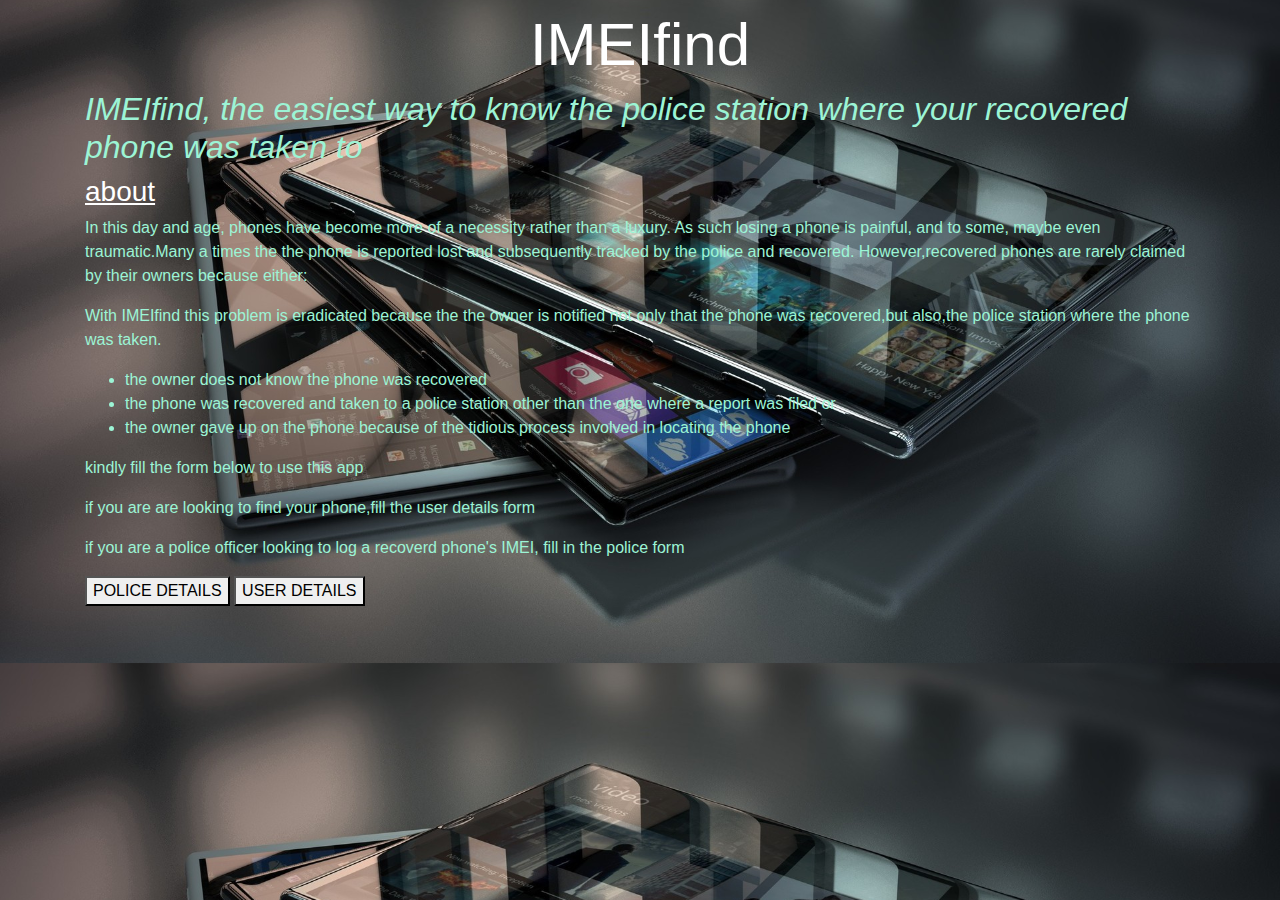
<file: richie.html>
<!DOCTYPE html>
<html lang="en">

<head>
  <meta charset="UTF-8">
  <meta name="viewport" content="width=device-width, initial-scale=1.0">
  <meta http-equiv="X-UA-Compatible" content="ie=edge">
  <link href="css/bootstrap.css" rel="stylesheet" type="text/css">
  <link href="css/animate.css" rel="stylesheet" type="text/css">
  <link href="css/styles.css" rel="stylesheet" type="text/css">
  <link href="css/animate.css" rel="stylesheet" type="text/css">
  <title>IMEIfind</title>
</head>

<body background="img/phone.jpg">


  <div class="container-fluid">
    <center>
      <header>IMEIfind</header>
    </center>
  </div>

  <div class="container">
    <h2><em>IMEIfind, the easiest way to know the police station where your recovered phone was taken to</em></h2>

    <h3>about</h3>
    <p>In this day and age, phones have become more of a necessity rather than a luxury. As such losing a phone is painful, and to some, maybe even traumatic.Many a times the the phone is reported lost and subsequently tracked by the police and recovered.
      However,recovered phones are rarely claimed by their owners because either:</p>

    <p>With IMEIfind this problem is eradicated because the the owner is notified not only that the phone was recovered,but also,the police station where the phone was taken. </p>
    <ul>
      <li>the owner does not know the phone was recovered</li>
      <li>the phone was recovered and taken to a police station other than the one where a report was filed or</li>
      <li>the owner gave up on the phone because of the tidious process involved in locating the phone</li>
    </ul>
    <p>kindly fill the form below to use this app</p>
    <p>if you are are looking to find your phone,fill the user details form</p>
    <p>if you are a police officer looking to log a recoverd phone's IMEI, fill in the police form</p>

    <a href="police/police.html"><button class="btn-succces1">POLICE DETAILS</button></a>
    <a href="user-details/user.html"><button class="btn-success2">USER DETAILS</button></a>
  </div>

  <script src="js/jquery-3.3.1.js "></script>
  <script src="js/bootstrap.js "></script>
  <script src="js/scripts.js "></script>
</body>

</html>
</file>
<file: css/styles.css>
body {
  background-image: repeating-linear-gradient(rgba(0, 0, 0, 0.6), rgba(0, 0, 0, 0.6)), "img/phone.jpg";
  background-size: cover;
  background-position: center;
  color: rgb(156, 244, 213)
}

header {
  color: rgb(255, 255, 255);
  text-align: center;
  font-size: 60px
}

h2 {
  color: rgb(156, 244, 213);
}

h3 {
  color: white;
  text-decoration: underline;
}

.container-fluid {
  =======.container-1 {
    >>>>>>>development color: rgb(199, 204, 241);
    margin: 30px;
  }
  container-1 {
    padding-left: 20px;
  }
</file>
